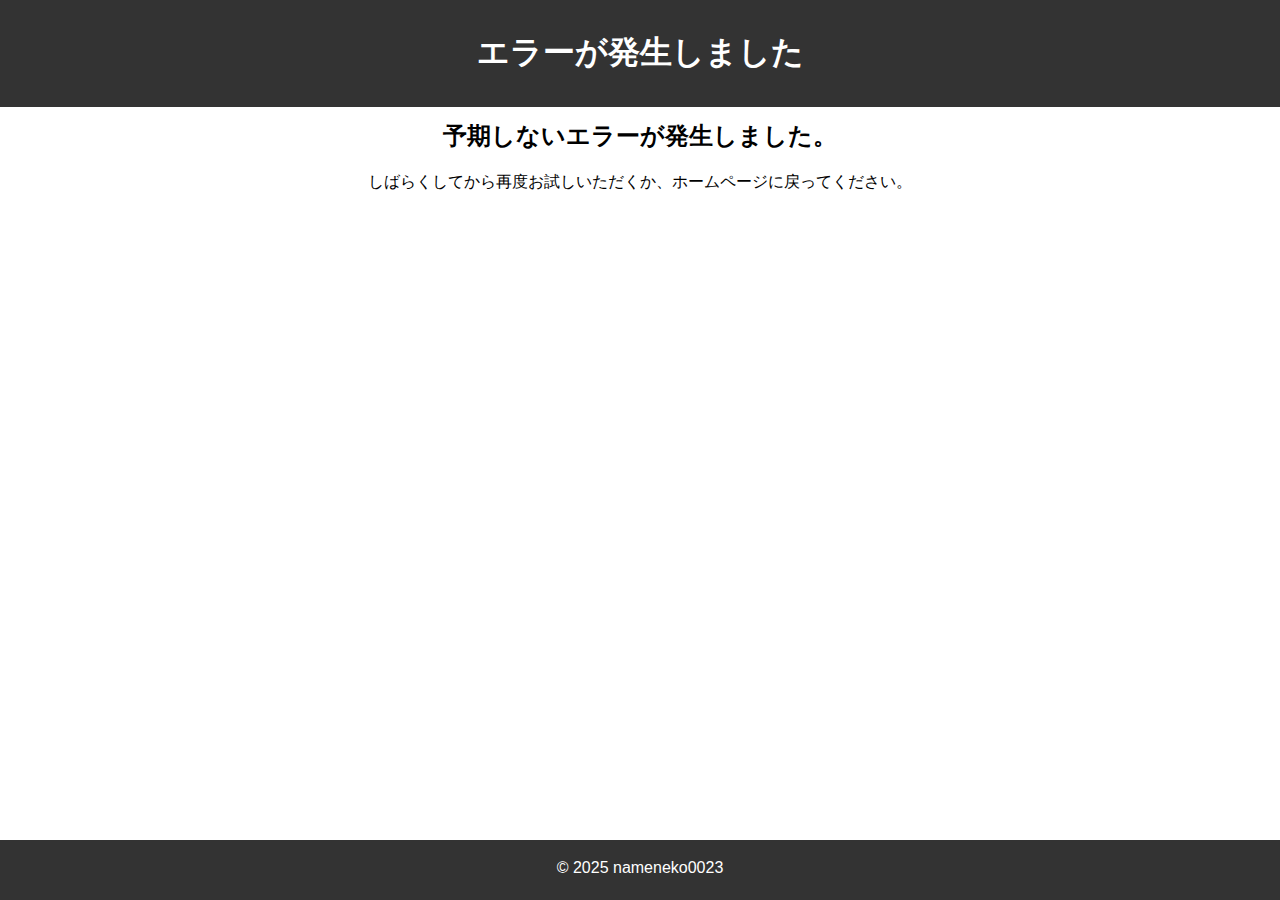
<file: sublayer/error/error_exception.html>
<!DOCTYPE html>
<html lang="jp"></html>
<head>
    <meta charset="UTF-8">
    <meta name="viewport" content="width=device-width, initial-scale=1.0">
    <title>My-Portforio</title>
    <link rel="stylesheet" href="../../assets/CSS/theme.css">
    <link rel="stylesheet" href="../../assets/CSS/error.css">
</head>
<body>
    <header>
        <h1>エラーが発生しました</h1>
    </header>
    <!---->
    <!---->

    <!---メイン-->
    <main>
        <section>
            <h2>予期しないエラーが発生しました。</h2>
            <p>しばらくしてから再度お試しいただくか、ホームページに戻ってください。</p>
        </section>
    </main>
    
    
    <footer>
        <p>&copy; 2025 nameneko0023</p>
    </footer>
</body>
</html>
</file>
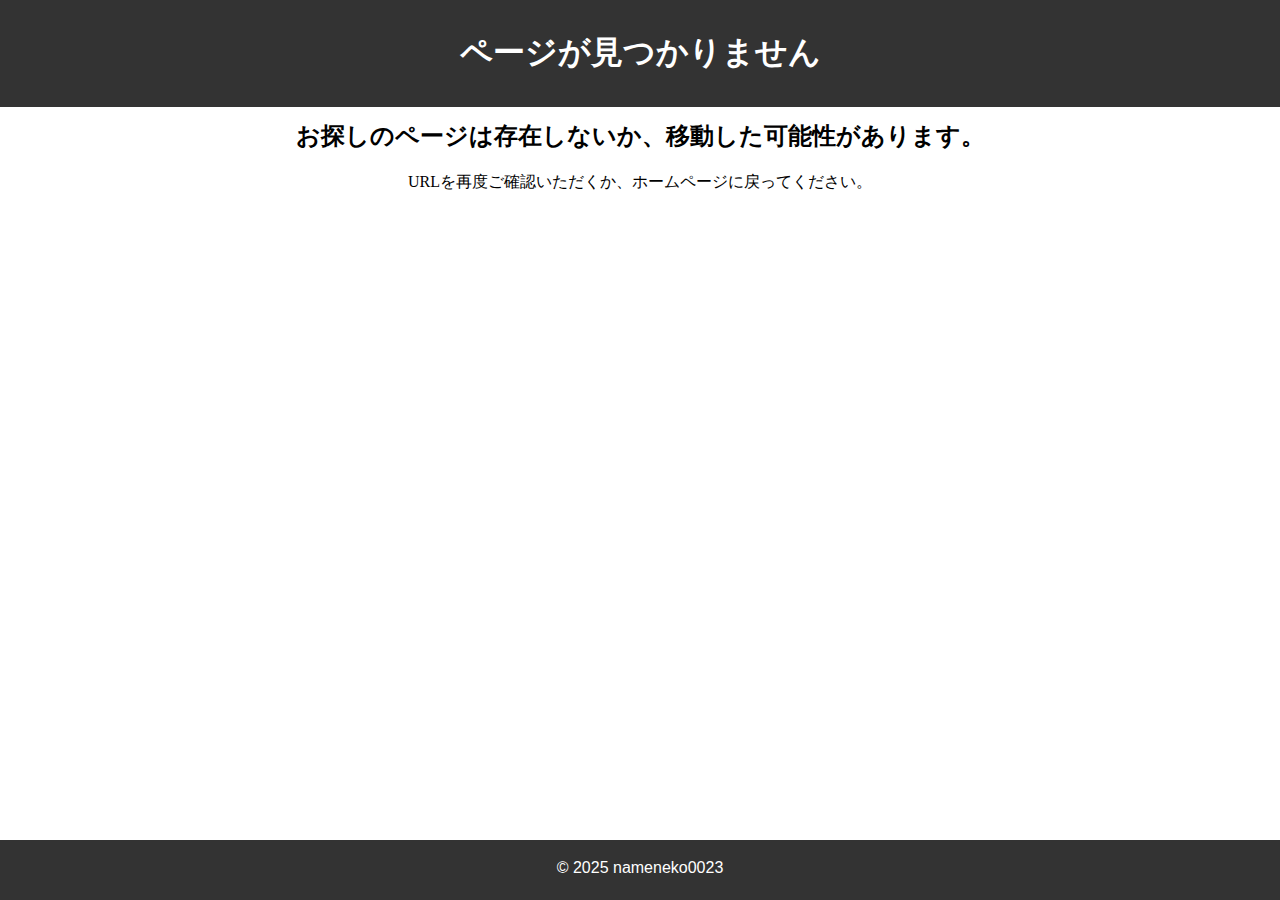
<file: sublayer/error/notfound_exception.html>
<!DOCTYPE html>
<html lang="jp"></html>
<head>
    <meta charset="UTF-8">
    <meta name="viewport" content="width=device-width, initial-scale=1.0">
    <title>My-Portforio</title>
    <link rel="stylesheet" href="../../assets/CSS/theme.css">
    <link rel="stylesheet" href="../../assets/CSS/error.css">
</head>
<body>
    <header>
        <h1>ページが見つかりません</h1>
    </header>
    <!---->
    <!---->

    <!---メイン-->
    <main>
        <section>
            <h2>お探しのページは存在しないか、移動した可能性があります。</h2>
            <p>URLを再度ご確認いただくか、ホームページに戻ってください。</p>
        </section>
    </main>
    
    
    <footer>
        <p>&copy; 2025 nameneko0023</p>
    </footer>
</body>
</html>
</file>
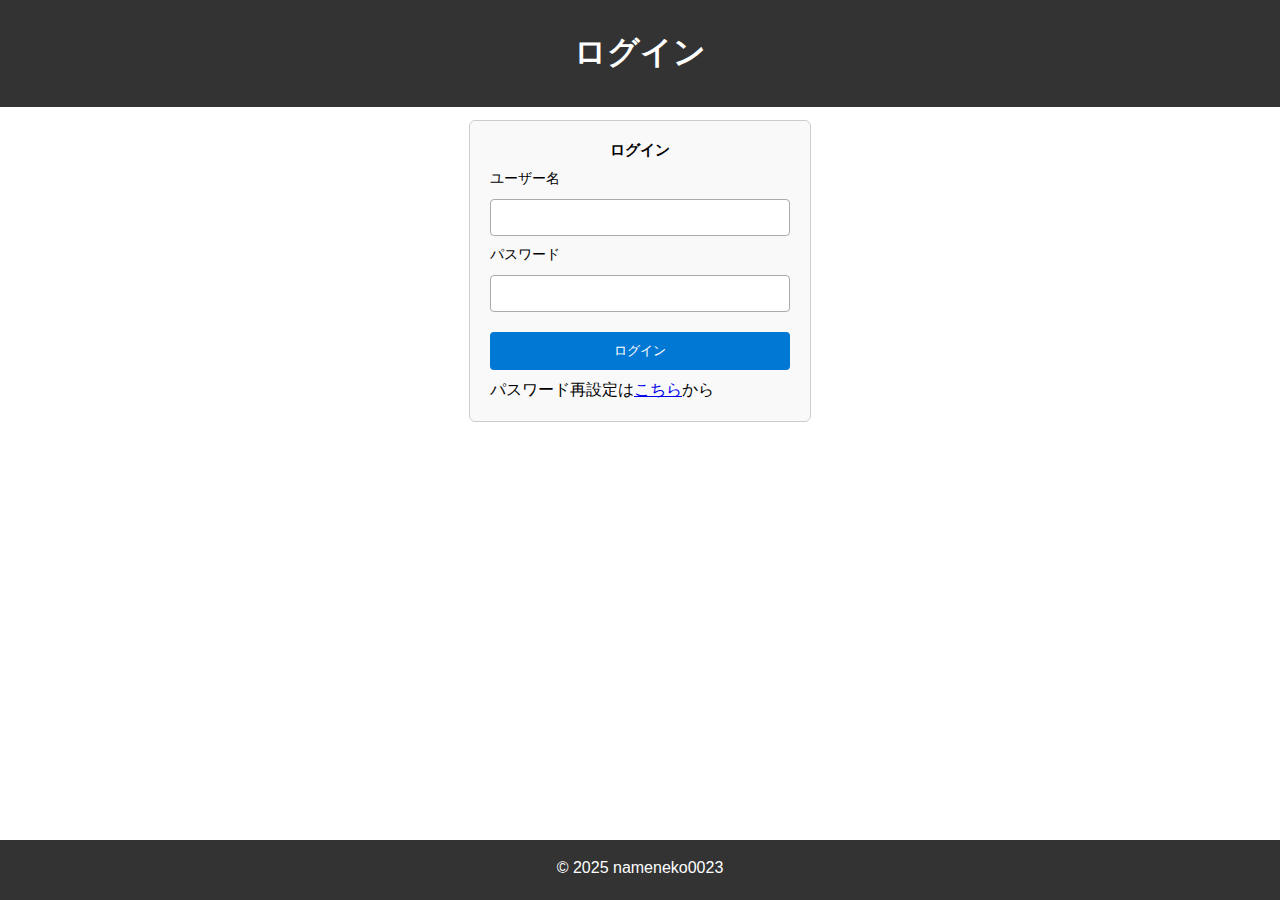
<file: sublayer/forms/login.html>
<!DOCTYPE html>
<html lang="jp"></html>
<head>
    <meta charset="UTF-8">
    <meta name="viewport" content="width=device-width, initial-scale=1.0">
    <title>My-Portforio</title>
    <link rel="stylesheet" href="../../assets/CSS/theme.css">
    <link rel="stylesheet" href="../../assets/CSS/login.css">
</head>
<body>
    <header>
        <h1>ログイン</h1>
    </header>

    <!--ログインフォーム-->
    <form class="login-form" onsubmit="return openLoginWindow();">
        <login-label>ログイン</login-label>
        <label for="username">ユーザー名</label>
        <input type="text" id="username" name="username" required>

        <label for="password">パスワード</label>
        <input type="password" id="password" name="password" required>

        <button type="submit">ログイン</button>
        <help-label>パスワード再設定は<a href="../error/notfound_exception.html">こちら</a>から</help-label>
    </form>
    
    <footer>
        <p>&copy; 2025 nameneko0023</p>
    </footer>
</body>
</html>
</file>
<file: assets/CSS/theme.css>
/*ヘッダー*/
header {
  position: fixed;
    top: 0;
    left: 0;
    width: 100%;
  background-color: #333;
  color: white;
  padding: 10px 0;
  text-align: center;
  font-family: Arial, sans-serif;
}

/*ヘッダー*/
header.h1 {
  font-size: 24px;
  color: white;
}

/*フッター*/
footer {
  position: fixed;
  bottom: 0;
  left: 0;
  width: 100%;
  height: 60px;
  background-color: #333;
  
  color: white;
  text-align: center;
  font-size: 16px;
  line-height: 24px;
  font-family: Arial, sans-serif;
}
</file>
<file: assets/CSS/error.css>
main{
    margin-top: 120px; /* ヘッダーの高さ分のマージンを追加 */
    text-align: center;
    bottom: auto;
}
</file>
<file: assets/CSS/login.css>
/*ログインフォーム*/
.login-form {
  position: fixed;         /* ブラウザに対して固定 */
  top: 120px;               /* 上からの距離 */
  left: 50%;               /* 左からの距離 */
  width: 300px;          /* フォームの幅 */
  transform: translateX(-50%); /* 左右中央揃え */
  padding: 20px;
  border: 1px solid #ccc;
  border-radius: 6px;
  background-color: #f9f9f9;
  font-family: sans-serif;
  display: flex;
  flex-direction: column;
  gap: 10px;
}

.login-form login-label {
  font-size: 15px;
  text-align: center;
  display: block;
  font-weight: bold;
}

.login-form label {
  font-size: 14px;
  margin-bottom: 1px;
}

.login-form input{
  width: 100%;
  padding: 10px;
  border: 1px solid #aaa;
  border-radius: 4px;
  box-sizing: border-box;
}

.login-form button {
  width: 100%;
  padding: 10px;
  margin-top: 10px;
  border: 1px solid #aaa;
  border-radius: 4px;
  box-sizing: border-box;

  background-color: #0078D4;
  color: white;
  border: none;
  cursor: pointer;
}

.login-form button:hover {
  background-color: #005a9e;
}
</file>
